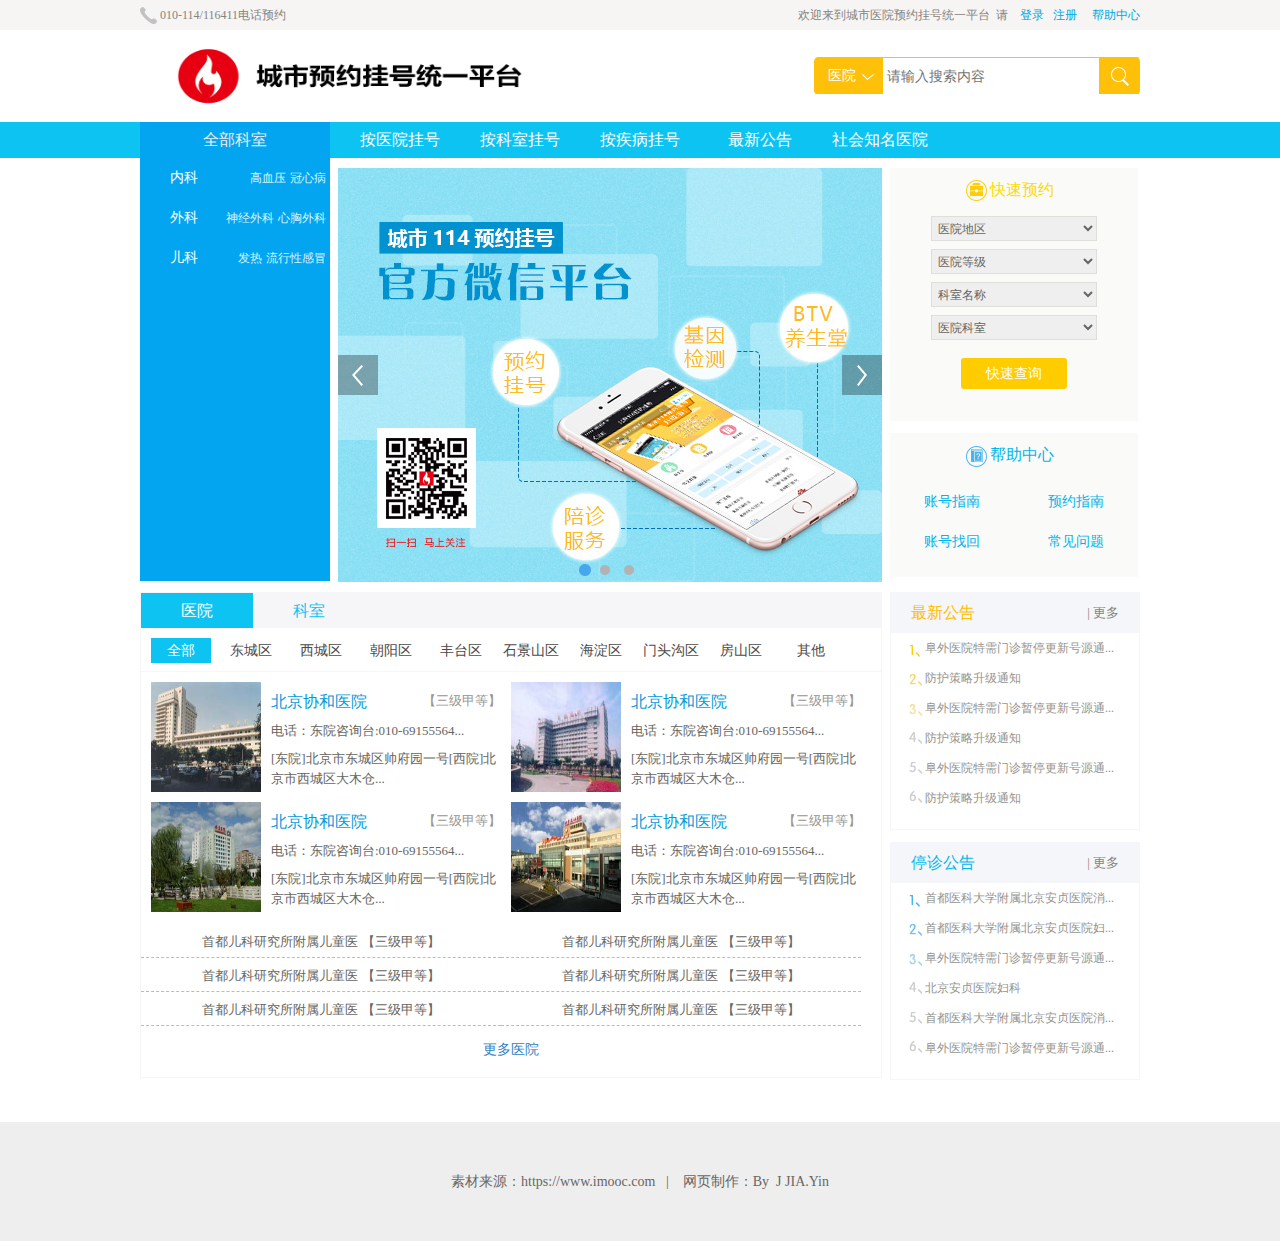
<file: index.html>
<!DOCTYPE html>
<html lang="en">
<head>
	<meta charset="UTF-8">
	<title>城市预约挂号平台</title>
	<link rel="stylesheet" type="text/css" href="style/layout.css">
	<link rel="stylesheet" type="text/css" href="style/base.css">
	<link rel="stylesheet" type="text/css" href="style/ui.css">
</head>
<body>
	<div class="top">
		<div class="wrap">
			<div class="left gray">010-114/116411电话预约</div>
			<div class="right">
				<span class="gray">欢迎来到城市医院预约挂号统一平台&nbsp;&nbsp;请&nbsp;&nbsp;&nbsp;</span>
				<span><a href="#3" class="blue">登录</a>&nbsp;&nbsp;&nbsp;<a href="#3" class="blue">注册</a>&nbsp;&nbsp;&nbsp;&nbsp;&nbsp;<a href="#3" class="blue">帮助中心</a></span>
			</div>
		</div>
	</div>
	<div class="header">
		<div class="wrap">
			<div class="logo">
				<img src="./img/logo.png" alt="城市预约挂号平台">
			</div>
			<div class="header-search ui-search">
				<span class="header-search-focus ui-focus">医院</span>
				<div class="header-search-list ui-search-list">
					<span><a href="#2" class="ui-search-item">疾病</a></span>
					<span><a href="#2" class="ui-search-item">科室</a></span>
					<span><a href="#2" class="ui-search-item">医院</a></span>
				</div>
				<input type="text" placeholder="请输入搜索内容" class="header-search-text">
				<a href="#1" class="header-search-click">&nbsp;</a>
			</div>
		</div>
	</div>
	<div class="nav">
		<div class="wrap">
			<ul class="nav-item clearfix">
				<li><a href="#2">全部科室</a></li>
				<li><a href="#2">按医院挂号</a></li>
				<li><a href="#2">按科室挂号</a></li>
				<li><a href="#2">按疾病挂号</a></li>
				<li><a href="#2">最新公告</a></li>
				<li><a href="#2">社会知名医院</a></li>
			</ul>
			<div class="nav-list">
				<div class="nav-list-menu">
					<div class="menu-row">
						<div class="menu-row-left">
							<div class="menu-caption">
								<a href="#2">内科</a>
								<span><a href="#2">冠心病</a>&nbsp;&nbsp;<a href="#2">高血压</a></span>
							</div>
							<div class="menu-row-right">
								<div class="first">
									<div class="title">冠心病</div>
									<div class="detail">
										<span>
											<a href="#2">心脑血管科</a>
											&nbsp;&nbsp;&nbsp;|&nbsp;&nbsp;&nbsp;
										</span>
										<span>
											<a href="#2">血液科</a>
											&nbsp;&nbsp;&nbsp;|&nbsp;&nbsp;&nbsp;
										</span>
										<span>
											<a href="#2">心脑血管科</a>
											&nbsp;&nbsp;&nbsp;|&nbsp;&nbsp;&nbsp;
										</span>
										<span>
											<a href="#2">神经内科</a>
											&nbsp;&nbsp;&nbsp;|&nbsp;&nbsp;&nbsp;
										</span>
										<span>
											<a href="#2">心脑血管科</a>
											&nbsp;&nbsp;&nbsp;|&nbsp;&nbsp;&nbsp;
										</span>
										<span>
											<a href="#2">内分泌科</a>
											&nbsp;&nbsp;&nbsp;|&nbsp;&nbsp;&nbsp;
										</span>
										<span>
											<a href="#2">心脑血管内科</a>
											&nbsp;&nbsp;&nbsp;|&nbsp;&nbsp;&nbsp;
										</span>
										<span>
											<a href="#2">心脑血管科</a>
											&nbsp;&nbsp;&nbsp;|&nbsp;&nbsp;&nbsp;
										</span>
										<span>
											<a href="#2">血液科</a>
											&nbsp;&nbsp;&nbsp;|&nbsp;&nbsp;&nbsp;
										</span>
										<span>
											<a href="#2">心脑血管科</a>
											&nbsp;&nbsp;&nbsp;|&nbsp;&nbsp;&nbsp;
										</span>
										<span>
											<a href="#2">内分泌科</a>
											&nbsp;&nbsp;&nbsp;|&nbsp;&nbsp;&nbsp;
										</span>
										<span>
											<a href="#2">心脑血管科</a>
											&nbsp;&nbsp;&nbsp;|&nbsp;&nbsp;&nbsp;
										</span>
										<span>
											<a href="#2">心脑血管科</a>
											&nbsp;&nbsp;&nbsp;|&nbsp;&nbsp;&nbsp;
										</span>
										<span>
											<a href="#2">神经内科</a>
										</span>
									</div>
								</div>
								<div class="second">
									<div class="title">高血压</div>
									<div class="detail">
										<span>
											<a href="#2">心脑血管科</a>
											&nbsp;&nbsp;&nbsp;|&nbsp;&nbsp;&nbsp;
										</span>
										<span>
											<a href="#2">血液科</a>
											&nbsp;&nbsp;&nbsp;|&nbsp;&nbsp;&nbsp;
										</span>
										<span>
											<a href="#2">心脑血管科</a>
											&nbsp;&nbsp;&nbsp;|&nbsp;&nbsp;&nbsp;
										</span>
										<span>
											<a href="#2">神经内科</a>
											&nbsp;&nbsp;&nbsp;|&nbsp;&nbsp;&nbsp;
										</span>
										<span>
											<a href="#2">心脑血管科</a>
											&nbsp;&nbsp;&nbsp;|&nbsp;&nbsp;&nbsp;
										</span>
										<span>
											<a href="#2">内分泌科</a>
											&nbsp;&nbsp;&nbsp;|&nbsp;&nbsp;&nbsp;
										</span>
										<span>
											<a href="#2">心脑血管内科</a>
											&nbsp;&nbsp;&nbsp;|&nbsp;&nbsp;&nbsp;
										</span>
										<span>
											<a href="#2">心脑血管科</a>
											&nbsp;&nbsp;&nbsp;|&nbsp;&nbsp;&nbsp;
										</span>
										<span>
											<a href="#2">血液科</a>
											&nbsp;&nbsp;&nbsp;|&nbsp;&nbsp;&nbsp;
										</span>
										<span>
											<a href="#2">心脑血管科</a>
											&nbsp;&nbsp;&nbsp;|&nbsp;&nbsp;&nbsp;
										</span>
										<span>
											<a href="#2">内分泌科</a>
											&nbsp;&nbsp;&nbsp;|&nbsp;&nbsp;&nbsp;
										</span>
										<span>
											<a href="#2">心脑血管科</a>
											&nbsp;&nbsp;&nbsp;|&nbsp;&nbsp;&nbsp;
										</span>
										<span>
											<a href="#2">心脑血管科</a>
											&nbsp;&nbsp;&nbsp;|&nbsp;&nbsp;&nbsp;
										</span>
										<span>
											<a href="#2">神经内科</a>
										</span>
									</div>
								</div>
							</div>
						</div>
						
					</div>
					<div class="menu-row">
						<div class="menu-row-left">
							<div class="menu-caption">
								<a href="#2">外科</a>
								<span><a href="#2">心胸外科</a>&nbsp;&nbsp;<a href=#2">神经外科</a></span>
							</div>
							<div class="menu-row-right">
								<div class="first">
									<div class="title">心胸外科</div>
									<div class="detail">
										<span>
											<a href="#2">神经内科</a>
											&nbsp;&nbsp;&nbsp;|&nbsp;&nbsp;&nbsp;
										</span>
										<span>
											<a href="#2">心脑血管科</a>
											&nbsp;&nbsp;&nbsp;|&nbsp;&nbsp;&nbsp;
										</span>
										<span>
											<a href="#2">内分泌科</a>
											&nbsp;&nbsp;&nbsp;|&nbsp;&nbsp;&nbsp;
										</span>
										<span>
											<a href="#2">神经内科</a>
											&nbsp;&nbsp;&nbsp;|&nbsp;&nbsp;&nbsp;
										</span>
										<span>
											<a href="#2">心脑血管科</a>
											&nbsp;&nbsp;&nbsp;|&nbsp;&nbsp;&nbsp;
										</span>
										<span>
											<a href="#2">内分泌科</a>
											&nbsp;&nbsp;&nbsp;|&nbsp;&nbsp;&nbsp;
										</span>
										<span>
											<a href="#2">心脑血管内科</a>
											&nbsp;&nbsp;&nbsp;|&nbsp;&nbsp;&nbsp;
										</span>
										<span>
											<a href="#2">血液科</a>
											&nbsp;&nbsp;&nbsp;|&nbsp;&nbsp;&nbsp;
										</span>
										<span>
											<a href="#2">心脑血管科</a>
											&nbsp;&nbsp;&nbsp;|&nbsp;&nbsp;&nbsp;
										</span>
										<span>
											<a href="#2">心脑血管科</a>
											&nbsp;&nbsp;&nbsp;|&nbsp;&nbsp;&nbsp;
										</span>
										<span>
											<a href="#2">血液科</a>
											&nbsp;&nbsp;&nbsp;|&nbsp;&nbsp;&nbsp;
										</span>
										<span>
											<a href="#2">神经内科</a>
											&nbsp;&nbsp;&nbsp;|&nbsp;&nbsp;&nbsp;
										</span>
										<span>
											<a href="#2">心脑血管科</a>
											&nbsp;&nbsp;&nbsp;|&nbsp;&nbsp;&nbsp;
										</span>
										<span>
											<a href="#2">内分泌科</a>
										</span>
									</div>
								</div>
								<div class="second">
									<div class="title">神经外科</div>
									<div class="detail">
										<span>
											<a href="#2">心脑血管科</a>
											&nbsp;&nbsp;&nbsp;|&nbsp;&nbsp;&nbsp;
										</span>
										<span>
											<a href="#2">血液科</a>
											&nbsp;&nbsp;&nbsp;|&nbsp;&nbsp;&nbsp;
										</span>
										<span>
											<a href="#2">心脑血管科</a>
											&nbsp;&nbsp;&nbsp;|&nbsp;&nbsp;&nbsp;
										</span>
										<span>
											<a href="#2">血液科</a>
											&nbsp;&nbsp;&nbsp;|&nbsp;&nbsp;&nbsp;
										</span>
										<span>
											<a href="#2">神经内科</a>
											&nbsp;&nbsp;&nbsp;|&nbsp;&nbsp;&nbsp;
										</span>
										<span>
											<a href="#2">内分泌科</a>
											&nbsp;&nbsp;&nbsp;|&nbsp;&nbsp;&nbsp;
										</span>
										<span>
											<a href="#2">血液科</a>
											&nbsp;&nbsp;&nbsp;|&nbsp;&nbsp;&nbsp;
										</span>
										<span>
											<a href="#2">心脑血管科</a>
											&nbsp;&nbsp;&nbsp;|&nbsp;&nbsp;&nbsp;
										</span>
										<span>
											<a href="#2">血液科</a>
											&nbsp;&nbsp;&nbsp;|&nbsp;&nbsp;&nbsp;
										</span>
										<span>
											<a href="#2">神经内科</a>
											&nbsp;&nbsp;&nbsp;|&nbsp;&nbsp;&nbsp;
										</span>
										<span>
											<a href="#2">血液科</a>
											&nbsp;&nbsp;&nbsp;|&nbsp;&nbsp;&nbsp;
										</span>
										<span>
											<a href="#2">内分泌科</a>
											&nbsp;&nbsp;&nbsp;|&nbsp;&nbsp;&nbsp;
										</span>
										<span>
											<a href="#2">心脑血管科</a>
											&nbsp;&nbsp;&nbsp;|&nbsp;&nbsp;&nbsp;
										</span>
										<span>
											<a href="#2">神经内科</a>
										</span>
									</div>
								</div>
							</div>
						</div>	
					</div>
					<div class="menu-row">
						<div class="menu-row-left">
							<div class="menu-caption">
								<a href="#2">儿科</a>
								<span><a href="#2">流行性感冒</a>&nbsp;&nbsp;<a href="#2">发热</a></span>
							</div>
							<div class="menu-row-right">
								<div class="first">
									<div class="title">流行性感冒</div>
									<div class="detail">
										<span>
											<a href="#2">心脑血管科</a>
											&nbsp;&nbsp;&nbsp;|&nbsp;&nbsp;&nbsp;
										</span>
										<span>
											<a href="#2">心脑血管科</a>
											&nbsp;&nbsp;&nbsp;|&nbsp;&nbsp;&nbsp;
										</span>
										<span>
											<a href="#2">血液科</a>
											&nbsp;&nbsp;&nbsp;|&nbsp;&nbsp;&nbsp;
										</span>
										<span>
											<a href="#2">神经内科</a>
											&nbsp;&nbsp;&nbsp;|&nbsp;&nbsp;&nbsp;
										</span>
										<span>
											<a href="#2">内分泌科</a>
											&nbsp;&nbsp;&nbsp;|&nbsp;&nbsp;&nbsp;
										</span>
										<span>
											<a href="#2">心脑血管科</a>
											&nbsp;&nbsp;&nbsp;|&nbsp;&nbsp;&nbsp;
										</span>
										<span>
											<a href="#2">神经内科</a>
											&nbsp;&nbsp;&nbsp;|&nbsp;&nbsp;&nbsp;
										</span>
										<span>
											<a href="#2">心脑血管科</a>
											&nbsp;&nbsp;&nbsp;|&nbsp;&nbsp;&nbsp;
										</span>
										<span>
											<a href="#2">血液科</a>
											&nbsp;&nbsp;&nbsp;|&nbsp;&nbsp;&nbsp;
										</span>
										<span>
											<a href="#2">心脑血管科</a>
											&nbsp;&nbsp;&nbsp;|&nbsp;&nbsp;&nbsp;
										</span>
										<span>
											<a href="#2">内分泌科</a>
											&nbsp;&nbsp;&nbsp;|&nbsp;&nbsp;&nbsp;
										</span>
										<span>
											<a href="#2">血液科</a>
											&nbsp;&nbsp;&nbsp;|&nbsp;&nbsp;&nbsp;
										</span>
										<span>
											<a href="#2">心脑血管科</a>
											&nbsp;&nbsp;&nbsp;|&nbsp;&nbsp;&nbsp;
										</span>
										<span>
											<a href="#2">神经内科</a>
										</span>
									</div>
								</div>
								<div class="second">
									<div class="title">发热</div>
									<div class="detail">
										<span>
											<a href="#2">内分泌科</a>
											&nbsp;&nbsp;&nbsp;|&nbsp;&nbsp;&nbsp;
										</span>
										<span>
											<a href="#2">血液科</a>
											&nbsp;&nbsp;&nbsp;|&nbsp;&nbsp;&nbsp;
										</span>
										<span>
											<a href="#2">神经内科</a>
											&nbsp;&nbsp;&nbsp;|&nbsp;&nbsp;&nbsp;
										</span>
										<span>
											<a href="#2">内分泌科</a>
											&nbsp;&nbsp;&nbsp;|&nbsp;&nbsp;&nbsp;
										</span>
										<span>
											<a href="#2">心脑血管科</a>
											&nbsp;&nbsp;&nbsp;|&nbsp;&nbsp;&nbsp;
										</span>
										<span>
											<a href="#2">内分泌科</a>
											&nbsp;&nbsp;&nbsp;|&nbsp;&nbsp;&nbsp;
										</span>
										<span>
											<a href="#2">神经内科</a>
											&nbsp;&nbsp;&nbsp;|&nbsp;&nbsp;&nbsp;
										</span>
										<span>
											<a href="#2">心脑血管科</a>
											&nbsp;&nbsp;&nbsp;|&nbsp;&nbsp;&nbsp;
										</span>
										<span>
											<a href="#2">内分泌科</a>
											&nbsp;&nbsp;&nbsp;|&nbsp;&nbsp;&nbsp;
										</span>
										<span>
											<a href="#2">心脑血管科</a>
											&nbsp;&nbsp;&nbsp;|&nbsp;&nbsp;&nbsp;
										</span>
										<span>
											<a href="#2">血液科</a>
											&nbsp;&nbsp;&nbsp;|&nbsp;&nbsp;&nbsp;
										</span>
										<span>
											<a href="#2">心脑血管科</a>
											&nbsp;&nbsp;&nbsp;|&nbsp;&nbsp;&nbsp;
										</span>
										<span>
											<a href="#2">心脑血管科</a>
											&nbsp;&nbsp;&nbsp;|&nbsp;&nbsp;&nbsp;
										</span>
										<span>
											<a href="#2">神经内科</a>
										</span>
									</div>
								</div>
							</div>
						</div>
						
					</div>
				</div>
			</div>
		</div>
	</div>
	<div class="banner">
		<div class="banner-slide ui-slide">
			<div class="ui-slide-block">
				<div class="ui-slide-image ui-slide-image-focus">
					<img class="ui-slide-item ui-slide-item-focus" src="./img/banner_1.jpg">
				</div>
				<div class="ui-slide-image">
					<img class="ui-silde-item" src="./img/banner_2.jpg">
				</div>
				<div class="ui-slide-image">
					<img class="ui-slide-item" src="./img/banner_3.jpg">
				</div>
			</div>
			
			<div class="ui-slide-arrow">
				<a href="#1" class="arrow arrow-left">&nbsp;</a>
				<a href="#1" class="arrow arrow-right">&nbsp;</a>
			</div>
			<div class="ui-slide-process">
				<span class="ui-slide-process-item ui-process-focus">&nbsp;</span>
				<span class="ui-slide-process-item">&nbsp;</span>
				<span class="ui-slide-process-item">&nbsp;</span>
			</div>
		</div>
		<div class="banner-search">
			<div class="banner-search-caption">快速预约</div>
			<select name="area" id="area" class="banner-search-select">
				<option value="">医院地区</option>
				<option value="a1">东城区</option>
				<option value="a2">西城区</option>
			</select>
			<select name="level" id="level" class="banner-search-select">
				<option value="">医院等级</option>
				<option value="l1">等级1</option>
				<option value="l2">等级2</option>
				<option value="l3">等级3</option>
			</select>
			<select name="name" id="name" class="banner-search-select">
				<option value="">科室名称</option>
				<option value="m1">泌尿科</option>
				<option value="m2">咽喉科</option>
			</select>
			<select name="department" id="department" class="banner-search-select">
				<option value="">医院科室</option>
				<option value="k1">科室1</option>
				<option value="k2">科室2</option>
			</select>
			<input type="submit" value="快速查询" class="banner-search-submit">
		</div>
		<div class="banner-help">
			<div class="banner-help-caption">帮助中心</div>
			<div class="banner-help-list">
				<span><a  href="#2">账号指南</a></span>
				<span><a  href="#2">预约指南</a></span>
				<span><a  href="#2">账号找回</a></span>
				<span><a  href="#2">常见问题</a></span>
			</div>
		</div>
	</div>
	<div class="content ui-content">
		<div class="wrap">
			<div class="content-detail">
				<ul class="content-detail-caption">
					<li class="content-detail-caption-item item-focus ui-content-detail-caption">医院</li>
					<li class="content-detail-caption-item ui-content-detail-caption">科室</li>
				</ul>
				<div class="ui-block">
					<div class="ui-content-list ui-content-list-focus">
						<ul class="content-detail-block">
							<li class="content-detail-block-item item-focus ui-block-item"><a href="#2">全部</a></li>
							<li class="content-detail-block-item ui-block-item"><a href="#2">东城区</a></li>
							<li class="content-detail-block-item ui-block-item"><a href="#2">西城区</a></li>
							<li class="content-detail-block-item ui-block-item"><a href="#2">朝阳区</a></li>
							<li class="content-detail-block-item ui-block-item"><a href="#2">丰台区</a></li>
							<li class="content-detail-block-item ui-block-item"><a href="#2">石景山区</a></li>
							<li class="content-detail-block-item ui-block-item"><a href="#2">海淀区</a></li>
							<li class="content-detail-block-item ui-block-item"><a href="#2">门头沟区</a></li>
							<li class="content-detail-block-item ui-block-item"><a href="#2">房山区</a></li>
							<li class="content-detail-block-item ui-block-item"><a href="#2">其他</a></li>
						</ul>
						<div class="ui-block">
							<div class="ui-block-list ui-block-list-focus">
								<div class="content-detail-hospital">
									<div class="hospital-image">
									<img src="./img/hospital-1.jpg" alt="北京协和医院">
								</div>
								<div class="content-detail-hospital-description">
									<div class="description-title">
										北京协和医院<span class="level">【三级甲等】</span>
									</div>
									<p class="description-tel">电话：东院咨询台:010-69155564...</p>
									<p class="description-address">[东院]北京市东城区帅府园一号[西院]北京市西城区大木仓...</p>
								</div>
								</div>
								<div class="content-detail-hospital">
									<div class="hospital-image">
										<img src="./img/hospital-2.jpg" alt="北京协和医院">
									</div>
									<div class="content-detail-hospital-description">
										<div class="description-title">
											北京协和医院<span class="level">【三级甲等】</span>
										</div>
										<p class="description-tel">电话：东院咨询台:010-69155564...</p>
										<p class="description-address">[东院]北京市东城区帅府园一号[西院]北京市西城区大木仓...</p>
									</div>
								</div>
								<div class="content-detail-hospital">
									<div class="hospital-image">
										<img src="./img/hospital-3.jpg" alt="北京协和医院">
									</div>
									<div class="content-detail-hospital-description">
										<div class="description-title">
											北京协和医院<span class="level">【三级甲等】</span>
										</div>
										<p class="description-tel">电话：东院咨询台:010-69155564...</p>
										<p class="description-address">[东院]北京市东城区帅府园一号[西院]北京市西城区大木仓...</p>
									</div>
								</div>
								<div class="content-detail-hospital">
									<div class="hospital-image">
										<img src="./img/hospital-4.jpg" alt="北京协和医院">
									</div>
									<div class="content-detail-hospital-description">
										<div class="description-title clearfix">
											北京协和医院<span class="level">【三级甲等】</span>
										</div>
										<p class="description-tel">电话：东院咨询台:010-69155564...</p>
										<p class="description-address">[东院]北京市东城区帅府园一号[西院]北京市西城区大木仓...</p>
									</div>
								</div>
								<ul class="content-detail-list clearfix">
									<li><a href="#2">首都儿科研究所附属儿童医&nbsp;【三级甲等】</a></li>
									<li><a href="#2">首都儿科研究所附属儿童医&nbsp;【三级甲等】</a></li>
									<li><a href="#2">首都儿科研究所附属儿童医&nbsp;【三级甲等】</a></li>
									<li><a href="#2">首都儿科研究所附属儿童医&nbsp;【三级甲等】</a></li>
									<li><a href="#2">首都儿科研究所附属儿童医&nbsp;【三级甲等】</a></li>
									<li><a href="#2">首都儿科研究所附属儿童医&nbsp;【三级甲等】</a></li>
								</ul>
								<div class="content-detail-more">更多医院</div>
							</div>
							<div class="ui-block-list">东城区</div>
							<div class="ui-block-list">西城区</div>
							<div class="ui-block-list">朝阳区</div>
							<div class="ui-block-list">丰台区</div>
							<div class="ui-block-list">石景山区区</div>
							<div class="ui-block-list">海淀区</div>
							<div class="ui-block-list">门头沟区</div>
							<div class="ui-block-list">房山区</div>
							<div class="ui-block-list">其他</div>
						</div>
					</div>
					<div class="ui-content-list">其他科室</div>	
				</div>
				
			</div>
			<div class="content-news">
				<div class="content-news-caption">
					<span class="content-news-caption-left">最新公告</span>
					<span class="content-news-caption-right">|&nbsp;更多</span>
				</div>
				<ul class="content-news-list">
					<li><a href="#2">阜外医院特需门诊暂停更新号源通...</a></li>
					<li><a href="#2">防护策略升级通知</a></li>
					<li><a href="#2">阜外医院特需门诊暂停更新号源通...</a></li>
					<li><a href="#2">防护策略升级通知</a></li>
					<li><a href="#2">阜外医院特需门诊暂停更新号源通...</a></li>
					<li><a href="#2">防护策略升级通知</a></li>
				</ul>
			</div>
			<div class="content-stop">
				<div class="content-stop-caption">
					<span class="content-stop-caption-left">停诊公告</span>
					<span class="content-stop-caption-right">|&nbsp;更多</span>
				</div>
				<ul class="content-stop-list">
					<li><a href="#2">首都医科大学附属北京安贞医院消...</a></li>
					<li><a href="#2">首都医科大学附属北京安贞医院妇...</a></li>
					<li><a href="#2">阜外医院特需门诊暂停更新号源通...</a></li>
					<li><a href="#2">北京安贞医院妇科</a></li>
					<li><a href="#2">首都医科大学附属北京安贞医院消...</a></li>
					<li><a href="#2">阜外医院特需门诊暂停更新号源通...</a></li>
				</ul>
			</div>
		</div>
	</div>
	<div class="footer">
		素材来源：https://www.imooc.com&nbsp;&nbsp;&nbsp;|&nbsp;&nbsp;&nbsp;
		网页制作：By&nbsp;&nbsp;J JIA.Yin
	</div>
	<script src="js/jquery-1.12.4.js"></script>
	<script type="text/javascript" src="js/ui.js"></script>
</body>
</html>
</file>
<file: style/layout.css>
*{
	margin:0;
	padding:0;
}
.top{
	height: 30px;
	background-color:#f6f5f4;
}
.wrap{
	width: 1000px;
	margin:0 auto;
	position: relative;
}
.header{
	height: 92px;
	background-color:#fff;
}
.nav{
	height: 36px;
	background-color:#0cc3f2;
	position: relative;
}
.nav-list{
	position: absolute;
	width: 190px;
	height:459px;
	background: #03a5f0;
	top:0;
	left: 0;
	z-index: 0;
}
.banner{
	height: 414px;
	padding:10px 0 10px 190px;
	width: 810px;
	margin:0 auto;
	overflow: hidden;
}
.banner-slide{
	height: 414px;
	width: 544px;
	background: #f2eaef;
	float:left;
	margin:0 8px;
}
.banner-search{
	width: 248px;
	height: 253px;
	background:#fafaf9;
	float:left;
}
.banner-help{
	width: 248px;
	height: 144px;
	margin-top:12px;
	float:left;
	background:#fafaf9;
}
.content{
	overflow: hidden;
}
.content-detail{
	width: 740px;
	height: 484px;
	background: #fff;
	float: left;
	margin-right: 8px;
}
.content-news,
.content-stop{
	width: 248px;
	height: 236px;
	float:left;
	background:#fff;
}
.content-stop{
	margin-top: 12px;
}
.footer{
	height: 119px;
	background: #eee;
	margin-top: 42px;
}
</file>
<file: style/base.css>
ul{
	list-style: none;
}
a{
	text-decoration: none;
}
input,select{
	outline: none;
	border: none;
}
/*顶部基础样式*/
.top{
	font-size: 12px;
	line-height: 30px;
	overflow: hidden;
}
.top .left{
	float: left;
	padding-left: 20px;
	background: url(../img/icon-call.png) no-repeat left center;
}
.top .right{
	float: right;
}
.top .gray{
	color: #86837e;
}
.top .blue{
	color: #00a7e0;
}
/*头部基础样式*/
.logo{
	float: left;
	padding:10px 20px;
}
.logo,
.logo img{
	width: 393px;
	height: 72px;
	line-height: 72px;
}
.header-search{
	float: right;
	width:326px;
	height: 37px;
	line-height: 37px;
	background: url(../img/ui-search.jpg);
	position: relative;
	top: 27px;
	z-index: 99;
}
.header-search .header-search-focus{
	width: 69px;
	height: 37px;
	float: left;
	text-indent: 14px;
	font-size: 14px;
	color: #fff;
}
.header-search .header-search-list{
	width: 69px;
	float: left;
	position: absolute;
	top: 37px;
	box-shadow: 2px 2px 2px rgba(0,0,0,.5);
	display: none;
}
.header-search .header-search-list span a{
	display: block;
	height: 24px;
	line-height: 24px;
	text-align: center;
	font-size: 14px;
	background-color: #fff; 
	color: #74786d;
}
.header-search .header-search-list span a:hover{
	background-color: #eee;
}
.header-search .header-search-text{
	text-indent: 4px;
	font-size: 14px;
}
.header-search .header-search-click{
	float: right;
	width: 41px;
	height: 37px;
	text-align: center;
}
/*导航部基础样式*/
.clearfix:after{
	content: " ";
	height: 0;
	display: block;
	clear: both;
}
.nav-item{
	position: absolute;
	z-index: 9;
}
.nav-item li{
	float: left;
	margin-right: 20px;
	text-align: center;
	font-size: 16px;
	width: 100px;
	line-height: 36px;
}
.nav-item li>a{
	color: #fff;
}
.nav-item li:nth-child(1)>a,
.nav-item li>a:hover{
	color: #eee;
}
.nav-item li:nth-child(1){
	width: 190px;
}
/*banner区域*/
.banner-search-caption,
.banner-help-caption{
	width: 72px;
	padding-left: 24px;
	height: 24px;
	background: url(../img/icon-help.png) no-repeat 0 0;
	margin:12px auto;
	color: #ffdb00;
}
.banner-help-caption{
	background-position-y:-23px;
	color: #04b5e9;
}
.banner-search-select{
	border: 1px solid #dfdedb;
	display: block;
	height: 25px;
	width: 166px;
	color: #666560;
	margin: 8px auto;
	padding:2px;
	font-size: 12px;
}
.banner-search-submit{
	display: block;
	width: 106px;
	height: 31px;
	margin:0 auto;
	background: #ffcc00;
	text-align: center;
	line-height: 31px;
	color: #fff;
	font-size: 14px;
	margin-top: 18px;
	border-radius: 3px;
}
.banner-help-list span{
	display: block;
	float: left;
	width: 124px;
	height: 24px;
	line-height: 24px;
	margin:8px auto;
	text-align: center;
}
.banner-help-list span a{
	color: #04b5e9;
	font-size: 14px;
}
/*content区域基础样式*/
.content-detail{
	overflow: hidden;
}
.content-detail-caption{
	height: 35px;
	line-height: 35px;
	background: #f6f6f9;
}
.content-detail-caption-item{
	float: left;
	width: 112px;
	text-align: center;
	cursor: pointer;
}
.content-detail-caption-item{
	color: #0cc3f2;
}
.content-detail-caption .item-focus{
	background:#0cc3f2;
	color: #fff;
}
.content-detail-block{
	border-bottom:1px solid #f4f6f9;
	background: #fff;
	height: 33px;
	line-height: 43px;
	padding-top: 10px;
}
.content-detail-block-item>a{
	float: left;
	display: inline-block;
	width: 60px;
	height: 25px;
	color: #4d4947;
	line-height: 25px;
	margin-left: 10px;
	text-align: center;
	font-size: 14px;
}
.content-detail-block .item-focus>a{
	background: #0cc3f2;
	color: #fff;
}
.content-detail-hospital{
	width: 360px;
	height: 120px;
	/*background:green;*/
	float: left;
}
.hospital-image{
	float: left;
	width: 110px;
	height: 100px;
	padding: 10px;
}
.hospital-image img{
	width: 100%;
	height: 110px;
}
.content-detail-hospital-description{
	margin-top: 20px;
}
.description-title{
	overflow: hidden;
}
.description-title{
	font-size: 16px;
	color: #069adb;
}
.description-title .level{
	float: right;
	font-size: 13px;
	color: #97958f;
}
.description-address,
.description-tel{
	color: #666560;
	font-size: 13px;
	line-height: 20px;
}
.description-tel{
	margin:8px 0;
}
.content-detail-list>li{
	float: left;
	width: 360px;
	height: 25px;
	border-bottom: 1px dashed #bbb;
	text-align: center;
	margin-top: 8px;
}
.content-detail-list li:nth-child(1),
.content-detail-list li:nth-child(2){
	margin-top: 20px;
}
.content-detail-list>li a{
	color:#666560;
	font-size: 13px;
}
.content-detail-more{
	text-align: center;
	color: #3382bf;
	font-size: 14px;
	margin-top:15px;
}
.content-news,
.content-stop{
	border: 1px solid #f4f6f9;
}
.content-news-caption,
.content-stop-caption{
	height: 40px;
	background: #f4f6f9;
	line-height: 40px;
	padding:0 20px;
}
.content-news-caption-left,
.content-stop-caption-left{
	float:left;
	font-size: 16px;
}
.content-news-caption-left{
	color: #ffbd00;
}
.content-stop-caption-left{
	color: #05b7ec;
}
.content-news-caption-right,
.content-stop-caption-right{
	float: right;
	font-size: 13px;
	color: #86837e;
}
.content-news-list,
.content-stop-list{
	font-size: 12px;
	padding-left: 34px;
	background: url(../img/list-yellow.jpg) no-repeat 18px 10px;
}
.content-stop-list{
	background-image: url(../img/list-blue.jpg);
}
.content-news-list>li,
.content-stop-list>li{
	height: 30px;
	line-height: 30px;
}
.content-news-list>li>a,
.content-stop-list>li>a{
	color: #96948e;
}
.content-detail{
	border: 1px solid #f4f6f9;
}
.footer{
	line-height: 119px;
	color: #666;
	text-align: center;
	font-size: 14px;
}
</file>
<file: style/ui.css>
/*导航部分的交互样式*/
.nav-list-menu{
	position: absolute;
	top: 36px;
}
.menu-row-left{
	width: 190px;
	height: 40px;
}
.menu-row-left:hover{
	background: #fff;
}
.menu-row-right{
	width: 498px;
	height: 383px;
	padding:20px;
	background:#fff url(../img/bg-menu.jpg) no-repeat;
	box-shadow: 3px 3px 5px rgba(200,200,200,.5);
	position: absolute;
	top:0;
	left:190px;
	display: none;
}
.menu-row-left:hover .menu-row-right{
	display: block;
}
.menu-row-left:hover .menu-caption a{
	color:#000;
}
.menu-row-left:hover .menu-caption span a{
	color: #666;
}
.menu-caption{
	padding-left:30px;
	/*background:red url(../img/icon-menu.jpg) no-repeat -22px;*/
	font-size: 14px;
	line-height: 40px;
}
.menu-caption a{
	color: #fff;
}
.menu-caption span a{
	font-size: 12px;
	color: #d2f4fe;
	float:right;
	padding-right: 4px;
}
.menu-row-right .first{
	margin-bottom: 50px;
}
.menu-row-right .title{
	font: 16px;
	color: #666;
	font-weight: bold;
}
.menu-row-right .detail{
	padding-top:10px; 
}
.menu-row-right .detail span{
	font-size: 13px;
	color: #ccc;
}
.menu-row-right .detail span a{
	color: #666;
	display:inline-block;
	height: 30px;
	line-height: 30px;
}
.menu-row-right .detail span a:hover{
	color: #0cc3f2;
}
/*banner轮播图样式*/
.ui-slide-item{
	height: 414px;
	width: 544px;
}
.ui-slide{
	overflow: hidden;
	position: relative;
}
.ui-slide-image{
	display: none;
}
.ui-slide-image-focus{
	display: block;
}
.ui-slide-arrow{
	width: 544px;
	height: 40px;
	position: absolute;
	top: 207px;
	margin-top: -20px;
}
.ui-slide-arrow .arrow{
	display: inline-block;
	width: 40px;
	height: 40px;
	font-size: 24px;
	color:#fff;
	line-height: 40px;
	text-align: center;
	background:url(../img/ui-slider-arrow.png) no-repeat;
}
.ui-slide-arrow .arrow-right{
	float:right;
	background-position-x: -40px;
}
.ui-slide-process{
	position: absolute;
	bottom: 0px;
	left: 272px;
	width: 100px;
	height: 18px;
	line-height: 18px;
	margin-left: -50px;
	text-align: center;
	/*background: red;*/
}
.ui-slide-process-item{
	display: inline-block;
	width: 20px;
	height: 20px;
	background:url(../img/ui-slider-process.png) no-repeat;
}
.ui-slide-process-item:hover,
.ui-process-focus{
	background-position-x: -20px;
}
.ui-slide-process-item:hover{
	cursor: pointer;
}
.ui-banner-z-index{
	z-index: -1;
}
.ui-slide-block{
	cursor: pointer;
}
/*选项卡样式*/
.ui-content-list{
	display: none;
}
.ui-content-list-focus{
	display: block;
}
.ui-block-list{
	display: none;
}
.ui-block-list-focus{
	display: block;
}
.ui-backTop{
	display: block;
	width: 40px;
	height: 40px;
	text-align: center;
	background: #bbb url(../img/icon-go-up.png) no-repeat center;
	position: fixed;
	right: 30px;
	bottom: 20px;
}
.ui-backTop:hover{
	background: #bbb;
	line-height: 20px;
	font-size: 14px;
}
.ui-backTop:hover:after{
	content:'回到顶部';
	color: #fff;
}
</file>
